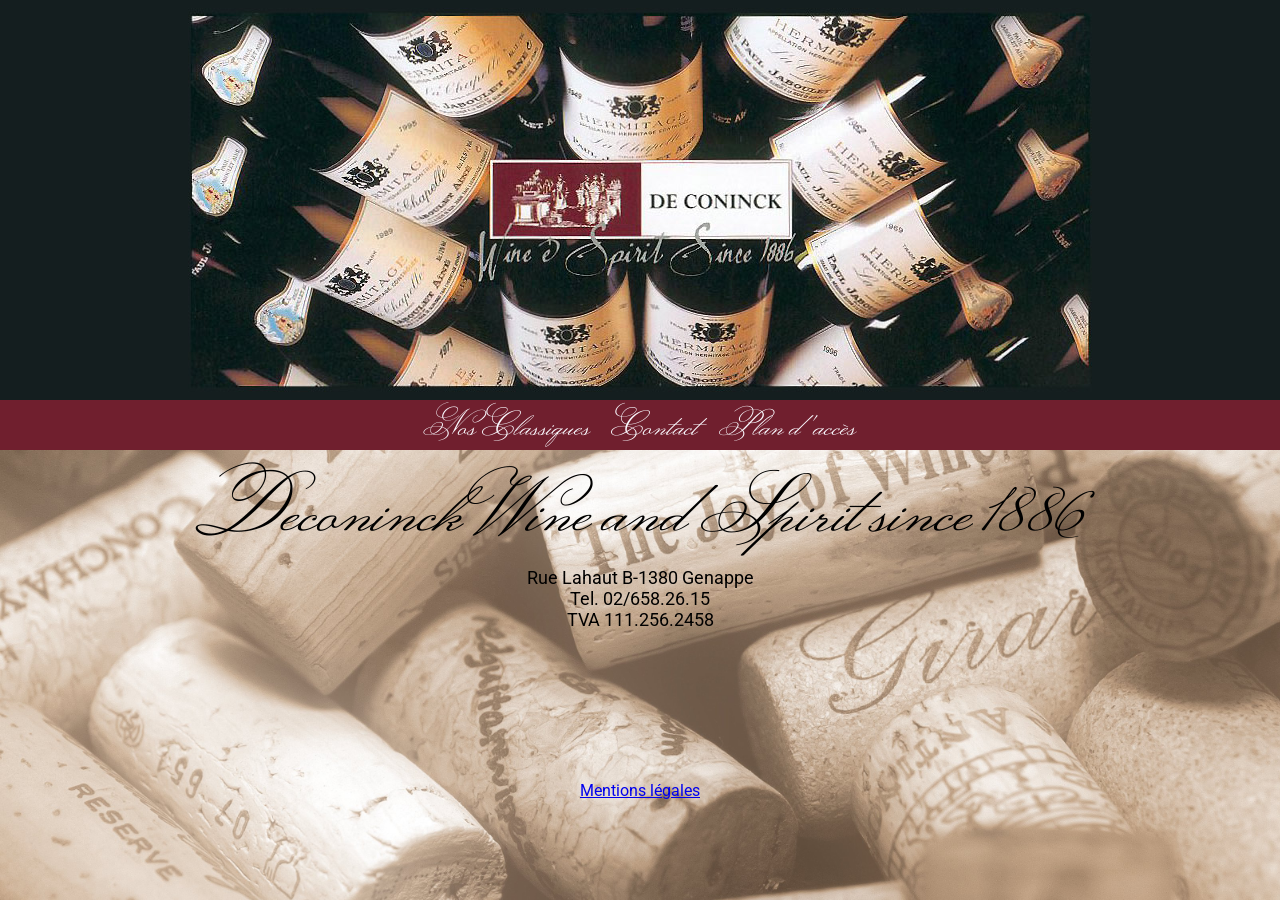
<file: public/vins/index.html>
<!DOCTYPE html>
<html>
<head>
    <meta charset="UTF-8">
    <meta name="viewport" content="width=device-width, initial-scale=1.0">
    <link href="css/style.css" rel="stylesheet"/>
    <link rel="preconnect" href="https://fonts.googleapis.com">
    <link rel="preconnect" href="https://fonts.gstatic.com" crossorigin>
    <link rel="stylesheet" href="https://fonts.googleapis.com/css?family=Monsieur+La+Doulaise">
    <link href="https://fonts.googleapis.com/css2?family=Roboto:ital,wght@0,400;1,900&display=swap" rel="stylesheet">
    <title>Document</title>
</head>
<body>
    <header>
        <section class="image banner"><a href="index.html"><img src="img/deconinck-index.jpg" alt="Deconinck Index" class="img-center"></a></section>
    </header>
    <main>
        <nav>
            <span><a href="nos-classiques.html">Nos Classiques</a></span>
            <span><a href="contact.html">Contact</a></span>
            <span><a href="plan.html">Plan d'accès</a></span>
        </nav>
        <div class="container">
            <div class="enterpriseName"><span>Deconinck Wine and Spirit since 1886</span></div>
            <div class="address">Rue Lahaut B-1380 Genappe<br>Tel. 02/658.26.15<br>TVA 111.256.2458</div>
        </div>
        
    </main>
    <footer>
        <div class="container"><a href="#">Mentions légales</a></div>
    </footer>
</body>
</html>
</file>
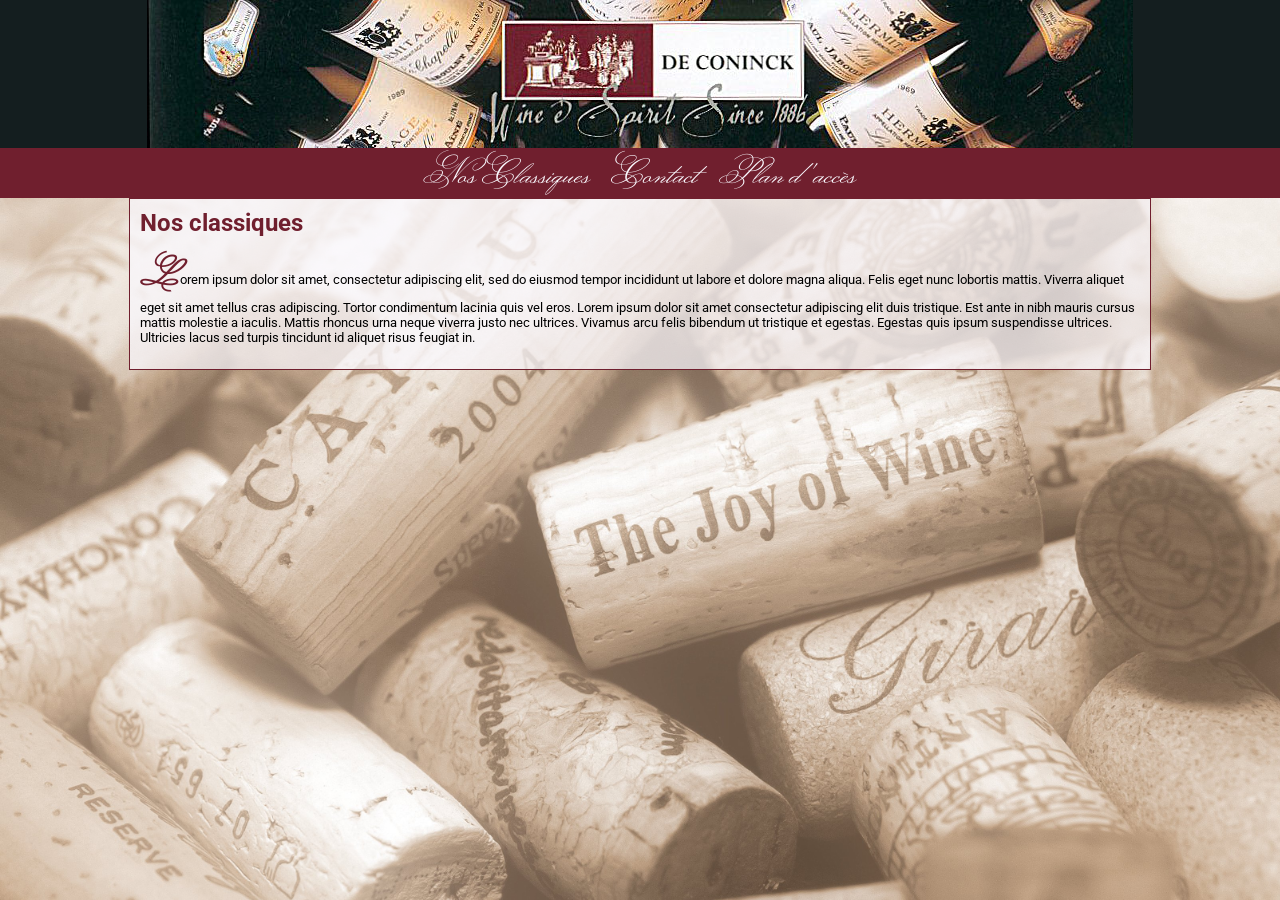
<file: public/vins/nos-classiques.html>
<!DOCTYPE html>
<html>
<head>
    <meta charset="UTF-8">
    <meta name="viewport" content="width=device-width, initial-scale=1.0">
    <link href="css/style.css" rel="stylesheet"/>
    <link rel="stylesheet" href="https://fonts.googleapis.com/css?family=Monsieur+La+Doulaise">
    <link rel="stylesheet" href="https://fonts.googleapis.com/css?family=Roboto">
    <title>Document</title>
</head>
<body>
    <header>
        <section class="image banner"><a href="index.html"><img src="img/image3a.jpg" alt="Deconinck Index" class="img-center"></a></section>
    </header>
    <main>
        <nav>
            <span><a href="nos-classiques.html">Nos Classiques</a></span>
            <span><a href="contact.html">Contact</a></span>
            <span><a href="plan.html">Plan d'accès</a></span>
        </nav>
        <div class="container">
            <div class="divBox"><span class="title"><strong>Nos classiques</strong></span>
                <div>
                    <p>Lorem ipsum dolor sit amet, consectetur adipiscing elit, sed do eiusmod tempor incididunt ut labore et dolore magna aliqua. Felis eget nunc lobortis mattis. Viverra aliquet eget sit amet tellus cras adipiscing. Tortor condimentum lacinia quis vel eros. Lorem ipsum dolor sit amet consectetur adipiscing elit duis tristique. Est ante in nibh mauris cursus mattis molestie a iaculis. Mattis rhoncus urna neque viverra justo nec ultrices. Vivamus arcu felis bibendum ut tristique et egestas. Egestas quis ipsum suspendisse ultrices. Ultricies lacus sed turpis tincidunt id aliquet risus feugiat in.</p>
                </div>
                <div id="target"></div>
                
            </div>
            


        </div>
        
    </main>
    <footer>

    </footer>
    <script>
        (function getWines() {
          // Chargez les données depuis l'URL spécifiée
          fetch("http://dynamique.test/api/wine")
            .then((response) => {
                
              // Si la requête a réussi
              if (response.status === 200) {
                // Traitez la réponse
                return response.json();
              }
            })
            .then((donnees) => {
              // Afficher les données dans la console
              //console.log(donnees);
              buffer = ''
                for(const element of donnees)
                {
                    buffer += '<div class="wineCard2"><div class="divImg">'
                    if(null != element.image){
                        buffer += '<img src="../../storage/' + element.image + '" alt="' + element.name + '">'
                    }else{
                        //No Image
                    }
                    buffer += '</div><div class="text"><span class ="uppercase">' + element.name + '</span><br>' + element.cepage.name + '</div>'
                    buffer += '</div>'
                }
                let element = document.getElementById('target');
                element.innerHTML = buffer;
                console.log(buffer)
                return buffer;
            }).catch((error) => {
                return '<div class="wineCard2">Toutes nos excuses.<br>Une erreur c\'est produite pendant le chargement des vins.<br>Merci de réésayer ultérieurement.</div>'
            });
        })();
        
      </script>
</body>
</html>
</file>
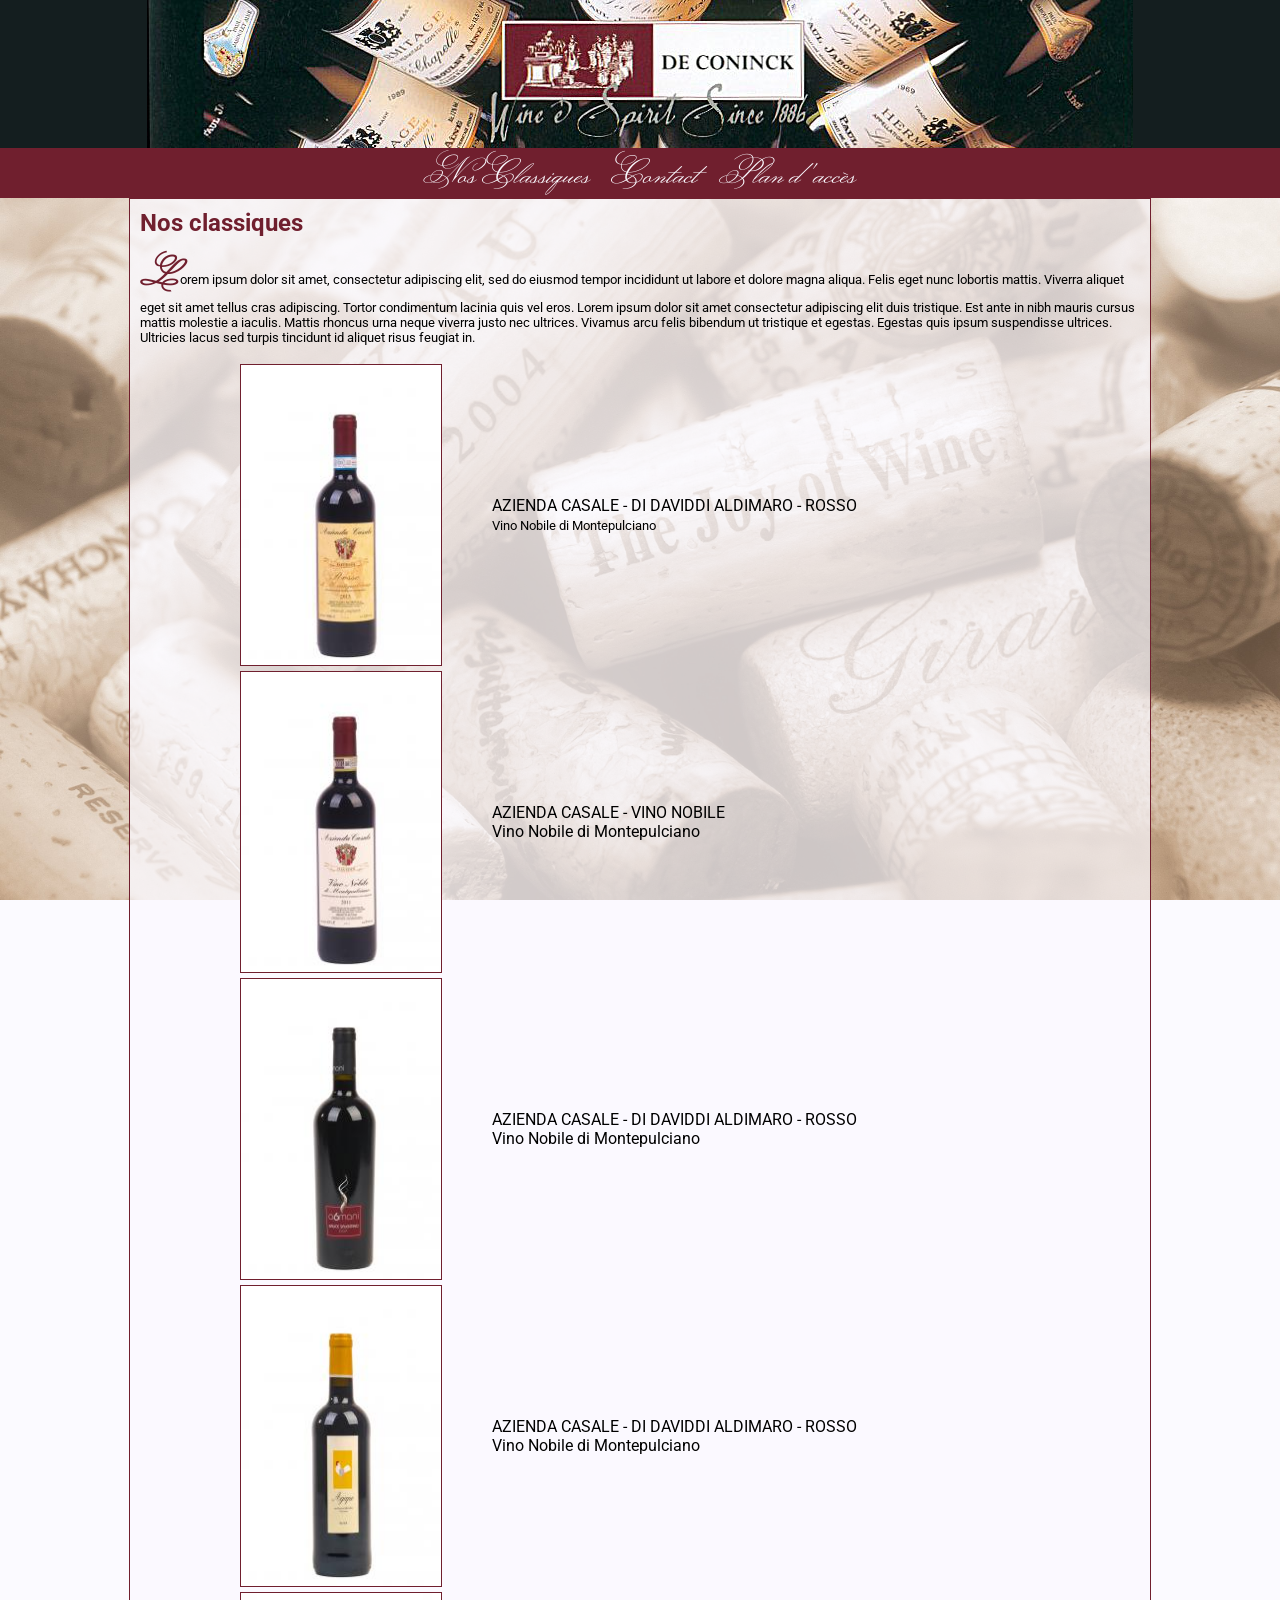
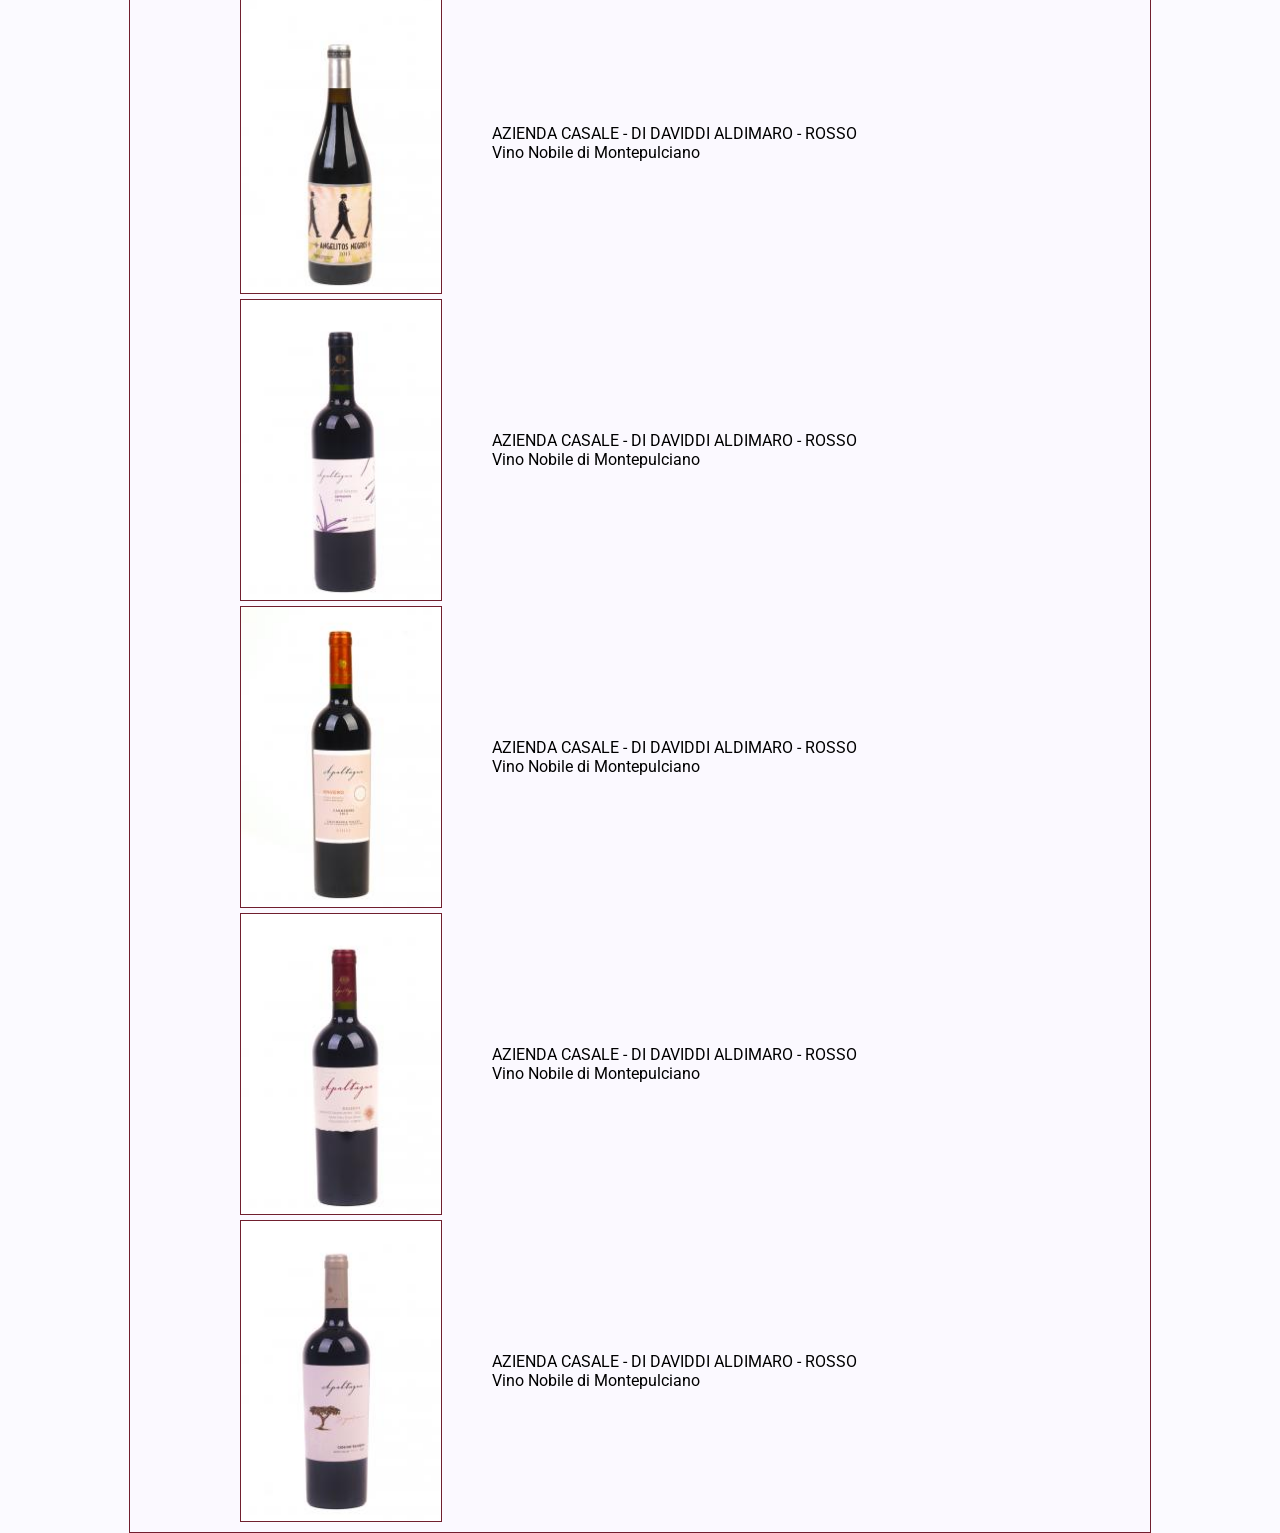
<file: public/vins/nos-classiques_old.html>
<!DOCTYPE html>
<html>
<head>
    <meta charset="UTF-8">
    <meta name="viewport" content="width=device-width, initial-scale=1.0">
    <link href="css/style.css" rel="stylesheet"/>
    <link rel="stylesheet" href="https://fonts.googleapis.com/css?family=Monsieur+La+Doulaise">
    <link rel="stylesheet" href="https://fonts.googleapis.com/css?family=Roboto">
    <title>Document</title>
</head>
<body>
    <header>
        <section class="image banner"><a href="index.html"><img src="img/image3a.jpg" alt="Deconinck Index" class="img-center"></a></section>
    </header>
    <main>
        <nav>
            <span><a href="nos-classiques.html">Nos Classiques</a></span>
            <span><a href="contact.html">Contact</a></span>
            <span><a href="plan.html">Plan d'accès</a></span>
        </nav>
        <div class="container">
            <div class="divBox"><span class="title"><strong>Nos classiques</strong></span>
                <div>
                    <p>Lorem ipsum dolor sit amet, consectetur adipiscing elit, sed do eiusmod tempor incididunt ut labore et dolore magna aliqua. Felis eget nunc lobortis mattis. Viverra aliquet eget sit amet tellus cras adipiscing. Tortor condimentum lacinia quis vel eros. Lorem ipsum dolor sit amet consectetur adipiscing elit duis tristique. Est ante in nibh mauris cursus mattis molestie a iaculis. Mattis rhoncus urna neque viverra justo nec ultrices. Vivamus arcu felis bibendum ut tristique et egestas. Egestas quis ipsum suspendisse ultrices. Ultricies lacus sed turpis tincidunt id aliquet risus feugiat in.</p>
                </div>

                <div class="wineCard2">
                    <img src="img/vins/01.jpg" alt="vin 1">
                    <span class="text">AZIENDA CASALE - DI DAVIDDI ALDIMARO - ROSSO<br><small>Vino Nobile di Montepulciano</small></span>
                </div>
                <div class="wineCard2">
                    <img src="img/vins/02.jpg" alt="vin 1">
                    <span class="text">AZIENDA CASALE - VINO NOBILE<br>Vino Nobile di Montepulciano</span>
                </div>
                <div class="wineCard2">
                    <img src="img/vins/03.jpg" alt="vin 1">
                    <span class="text">AZIENDA CASALE - DI DAVIDDI ALDIMARO - ROSSO<br>Vino Nobile di Montepulciano</span>
                </div>
                <div class="wineCard2">
                    <img src="img/vins/04.jpg" alt="vin 1">
                    <span class="text">AZIENDA CASALE - DI DAVIDDI ALDIMARO - ROSSO<br>Vino Nobile di Montepulciano</span>
                </div>
                <div class="wineCard2">
                    <img src="img/vins/05.jpg" alt="vin 1">
                    <span class="text">AZIENDA CASALE - DI DAVIDDI ALDIMARO - ROSSO<br>Vino Nobile di Montepulciano</span>
                </div>
                <div class="wineCard2">
                    <img src="img/vins/06.jpg" alt="vin 1">
                    <span class="text">AZIENDA CASALE - DI DAVIDDI ALDIMARO - ROSSO<br>Vino Nobile di Montepulciano</span>
                </div>
                <div class="wineCard2">
                    <img src="img/vins/07.jpg" alt="vin 1">
                    <span class="text">AZIENDA CASALE - DI DAVIDDI ALDIMARO - ROSSO<br>Vino Nobile di Montepulciano</span>
                </div>
                <div class="wineCard2">
                    <img src="img/vins/08.jpg" alt="vin 1">
                    <span class="text">AZIENDA CASALE - DI DAVIDDI ALDIMARO - ROSSO<br>Vino Nobile di Montepulciano</span>
                </div>
                <div class="wineCard2">
                    <img src="img/vins/09.jpg" alt="vin 1">
                    <span class="text">AZIENDA CASALE - DI DAVIDDI ALDIMARO - ROSSO<br>Vino Nobile di Montepulciano</span>
                </div>
            </div>
            


        </div>
        
    </main>
    <footer>

    </footer>
</body>
</html>
</file>
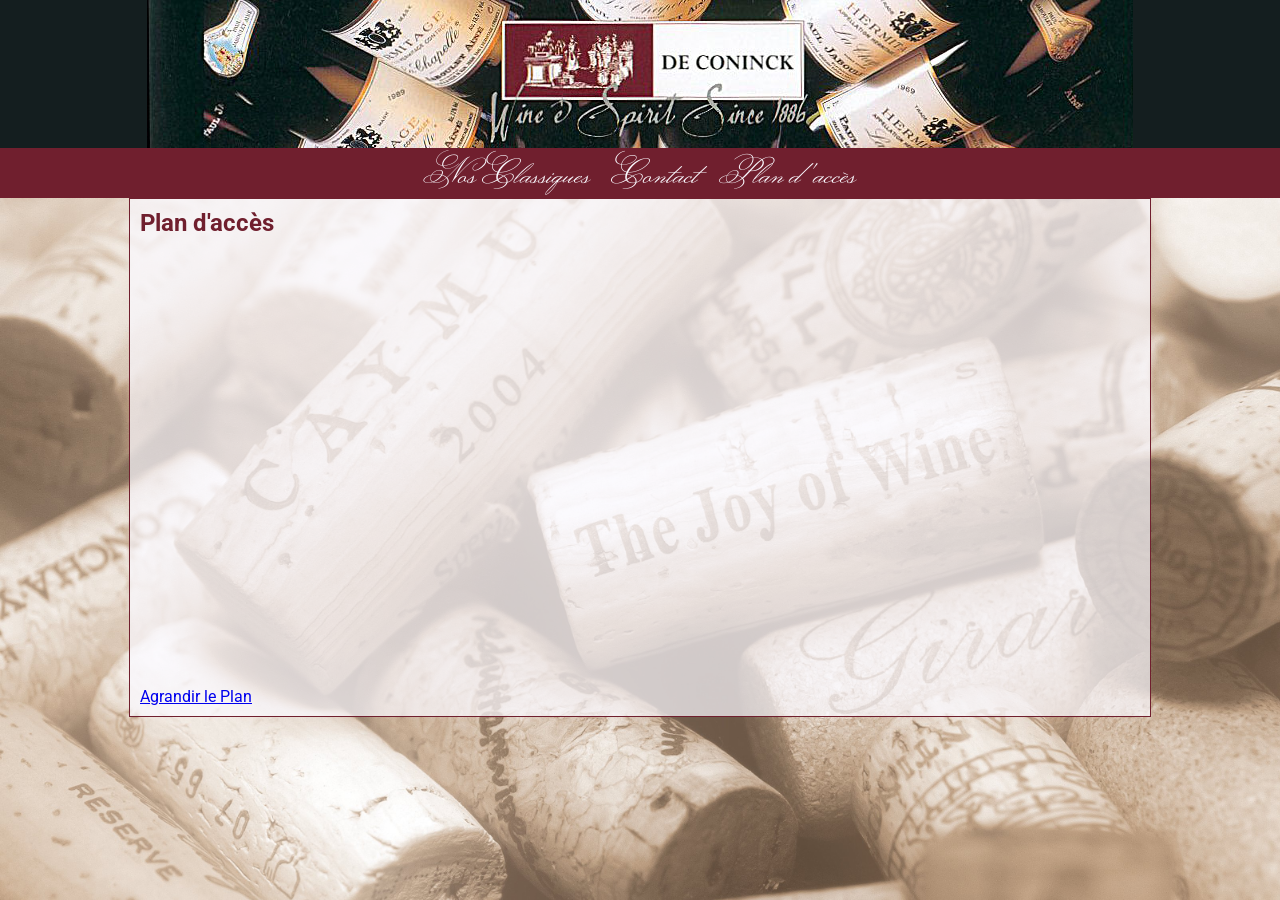
<file: public/vins/plan.html>
<!DOCTYPE html>
<html>
<head>
    <meta charset="UTF-8">
    <meta name="viewport" content="width=device-width, initial-scale=1.0">
    <link href="css/style.css" rel="stylesheet"/>
    <link rel="stylesheet" href="https://fonts.googleapis.com/css?family=Monsieur+La+Doulaise">
    <link rel="stylesheet" href="https://fonts.googleapis.com/css?family=Roboto">
    <title>Document</title>
</head>
<body>
    <header>
        <section class="image banner"><a href="index.html"><img src="img/image3a.jpg" alt="Deconinck Index" class="img-center"></a></section>
    </header>
    <main>
        <nav>
            <span><a href="nos-classiques.html">Nos Classiques</a></span>
            <span><a href="contact.html">Contact</a></span>
            <span><a href="plan.html">Plan d'accès</a></span>
        </nav>
        <div class="container">
            <div class="divBox"><span class="title"><strong>Plan d'accès</strong></span>
                <iframe src="https://www.google.com/maps/embed?pb=!1m18!1m12!1m3!1d2123.652313520714!2d4.397551062849375!3d50.729911338665644!2m3!1f0!2f0!3f0!3m2!1i1024!2i768!4f13.1!3m3!1m2!1s0x47c3d02f1b88f7f1%3A0x8219294d1e4efd13!2sDe%20Coninck%20Wine%20Merchant%20since%201886%20-%20Waterloo!5e0!3m2!1sfr!2sbe!4v1694389339197!5m2!1sfr!2sbe"  height="450" style="border:0;" allowfullscreen="" loading="lazy" referrerpolicy="no-referrer-when-downgrade"></iframe>
                <a href="https://maps.google.com/maps?ll=50.729727,4.398684&z=16&t=m&hl=fr&gl=BE&mapclient=embed&cid=9374569510546111763">Agrandir le Plan</a>
            </div>
        </div>
        
    </main>
    <footer>
        
    </footer>
</body>
</html>
</file>
<file: public/vins/css/style.css>
body
{   
    background-color: #FBFAFF;
    /*font-family: 'Monsieur La Doulaise', cursive;*/
    font-family: 'Roboto', sans-serif;
    background-image: url('../img/fond_bouchons.jpg');
    background-size: cover;
    background-attachment: fixed;
    margin: 0px;
}

header {
    background-color: #141E1F;
}

footer {
    position: fixed;
    bottom: 100px;
    left: 0;
    right: 0;
    text-align: center;
}
nav {
    background-color: #701F2E;
    color: #FBFAFF;
    display: flex;
    font-family: 'Monsieur La Doulaise', cursive;
    justify-content: center; /* Ajustez selon vos besoins */
}

nav a{
    text-decoration: none;
    color: #FBFAFF;
    padding: 5px 10px;
    font-size:xx-large;
}

.img-center{
    display: flex;
    justify-content:right;
    margin-left: auto;
    margin-right: auto 
}
  
.container {
    display: flex;
    flex-direction: column;
    align-items: center;
    max-width: 1020px;
    margin: 0 auto; 
}

.enterpriseName{
    font-family: 'Monsieur La Doulaise', cursive;
    font-size: 75px;

}

.address{
    font-family: Roboto;
    text-align: center;
    font-size: large;
}

.divBox{
    background-color: rgba(251, 250, 255, 0.7);
    width: 1000px;
    border-color: #701F2E;
    border-style: solid;
    border-width: 1px;
    padding : 10px;
    display: flex;
    justify-content: center;
    flex-direction: column;
}

.title{
    color: #701F2E;
    font-family: Roboto;
    font-size: x-large;
}

p{
    font-family: Roboto;
    font-size: smaller;
}

.divBox p::first-letter {
    font-family: 'Monsieur La Doulaise', cursive;
    color: #701F2E;
    font-size:xx-large;
    font-weight: bold;
}

/*.wineCard{
    margin-top: 5px;
    margin-left: 50px;
    margin-right: 50px;
    border: #701F2E;
    border-style: solid;
}*/

.wineCard2{
    display: flex;
    flex-direction: row;
    align-items: center; 
    /*justify-content: space-between;*/
    width: 80%; 
    margin-top: 5px;
    margin-left: 100px;
    min-height: 100px;
}

.wineCard2 img{
    border: 1px solid #701F2E;
    max-width: 200px;
    max-height: 300px;
}

.divImg{
    width: 200px;
}

.wineCard2 .text{
    margin-left: 50px;
}

.wineCard2 .uppercase{
    text-transform: uppercase;
}

.box {
    position: relative;
    width: 800px;
    margin: 50px;
    padding: 20px;
    border: 1px solid #701F2E;
    border-radius: 10px;
    text-align: center;
    background-color: transparent;
}

.box h2 {
    position: absolute;
    font-family: 'Monsieur La Doulaise', cursive;
    color: #701F2E;
    top: -50px;
    left: 10%;
    transform: translateX(-50%);
    /*background-color: white;*/
    padding: 0 10px;
    border-radius: 4px;
    font-size: 25px;
    font-weight: bold;
    border: none;
}

.form-container {
    display: flex;
    flex-direction: column; 
    max-width: 700px; 
    margin: 0 auto;
}

.input-group {
    display: flex;
    flex-direction: row; 
    align-items: center; 
    margin-bottom: 10px;
}

.input-group label {
    flex: 1; 
    margin-right: 10px;
    text-align: left;
}

.input-group input {
    flex: 3;
    position: relative;
}

.input-group input:required::before {
    /*TODO Not work*/
    content: "*"; 
    color: red; 
    position: absolute;
    top: 0;
    right: 10px; 
}
</file>
